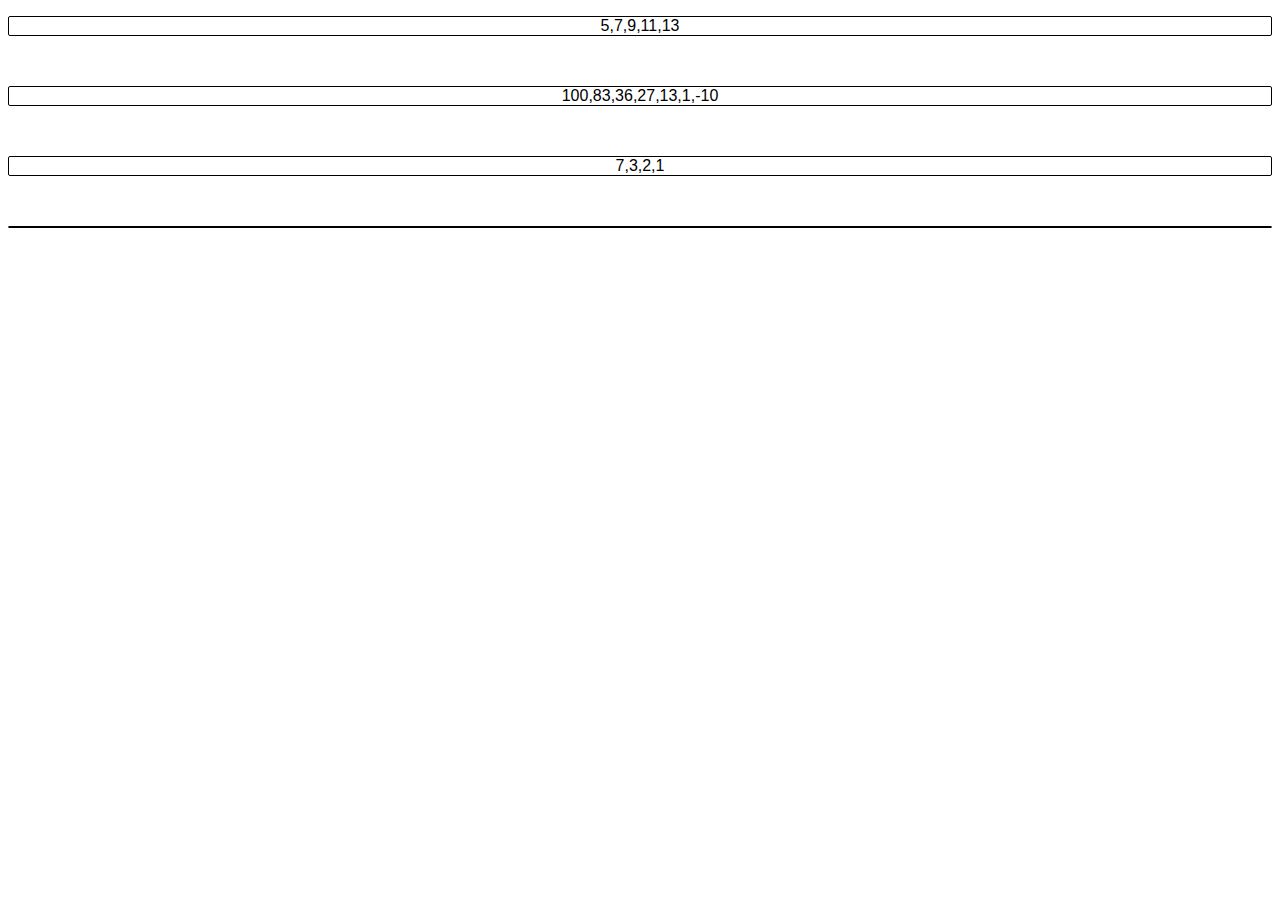
<file: ARRAYS/HTML/ARRAYS - part 2.html>
<!DOCTYPE html>
<html>
    <head>
        <meta charset="utf-8">
        <meta http-equiv="X-UA-Compatible" content="IE=edge">
        <title>ADVANCED ARRAYS</title>
        <meta name="description" content="">
        <meta name="viewport" content="width=device-width, initial-scale=1">
        <link rel="stylesheet" href="/ARRAYS/CSS/style.css">
    </head>
    <body>

        <p id="pole"></p> <br>
        <p id="pole1"></p><br>
        <p id="pole2"></p> <br>
        <p id="pole3"></p>
        <script src="/ARRAYS/JS/ARRAYS - exercise 1, part 2.js" async defer></script>
        <script src="/ARRAYS/JS/ARRAYS - exercise 2, part2.js" async defer></script>
         <script src="/ARRAYS/JS/ARRAYS - exercise 3, part2.js" async defer></script>
        <script src="/ARRAYS/JS/ARRAYS - exercise 4, part2.js" async defer></script>
        <script src="/ARRAYS/JS/ARRAYS - exercise 5, part2.js" async defer></script>
        <script src="/ARRAYS/JS/ARRAYS - exercise 6, part2.js" async defer></script>
        <script src="/ARRAYS/JS/ARRAYS - exercise 7, part2.js" async defer></script>
        <script src="/ARRAYS/JS/ARRAYS - exercise 8, part2.js" async defer></script>
        <script src="/ARRAYS/JS/ARRAYS - exercise 9, part2.js" async defer></script>
        <script src="/ARRAYS/JS/ARRAYS - exercise 10, part2.js" async defer></script>
        <script src="/ARRAYS/JS/ARRAYS - exercise 11, part2.js" async defer></script>
</html>
</file>
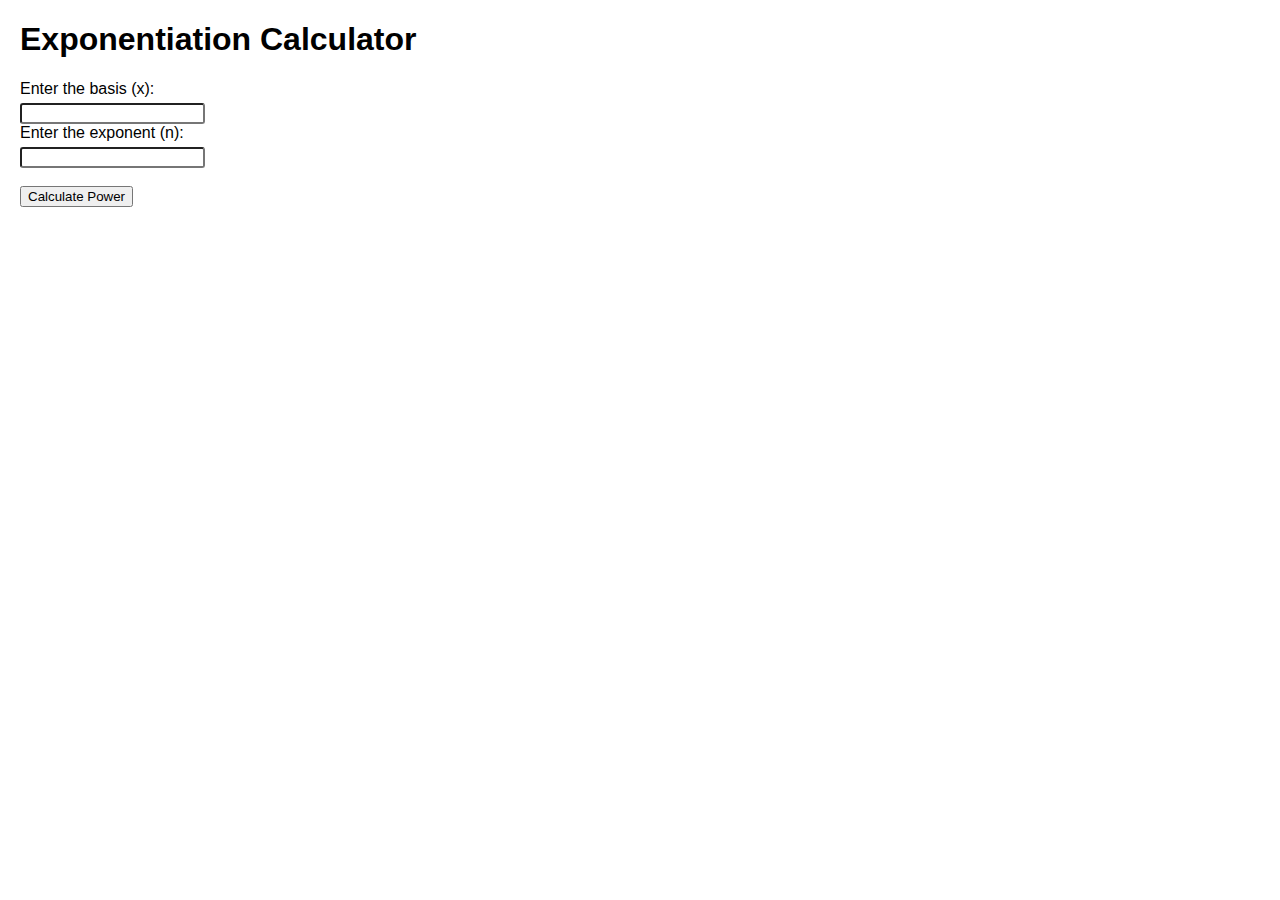
<file: FUNCTIONS/HTML/CSS/index-calculator.html>
<!DOCTYPE html>
<html lang="pl">
<head>
<meta charset="UTF-8">
<title>Exponentiation Calculator</title>
    <style>
        body {
            font-family: Arial, sans-serif;
            margin: 20px;
        }

        label {
            display: block;
            margin-bottom: 5px;
        }

        input {
            border: 2px border blue;
            border-radius: 3px;
        }
    </style>
</head>
<body>
    <h1>Exponentiation Calculator</h1>
    <form id="powerForm">
        <label for="base">Enter the basis (x):</label>
        <input type="number" id="base" required><br>
        <label for="exponent">Enter the exponent (n):</label>
        <input type="number" id="exponent" required><br><br>
        <button type="button" onclick="calculatePower()">Calculate Power</button>
    </form>
<div id="result"></div>
<script>
    function calculatePower() {
    const base = parseFloat(document.getElementById('base').value);
    const exponent = parseInt(document.getElementById('exponent').value);
    const result = pow(base, exponent);
    document.getElementById('result').innerText = `Result: ${result}`;
    }
    function pow(x, n) {
    return Math.pow(x, n);
    }
</script>
</body>
</html>
</file>
<file: ARRAYS/CSS/style.css>
p {
    text-align: center;
    font-family: sans-serif;
    border: solid black 1px;
    border-radius: 2px;
}
</file>
